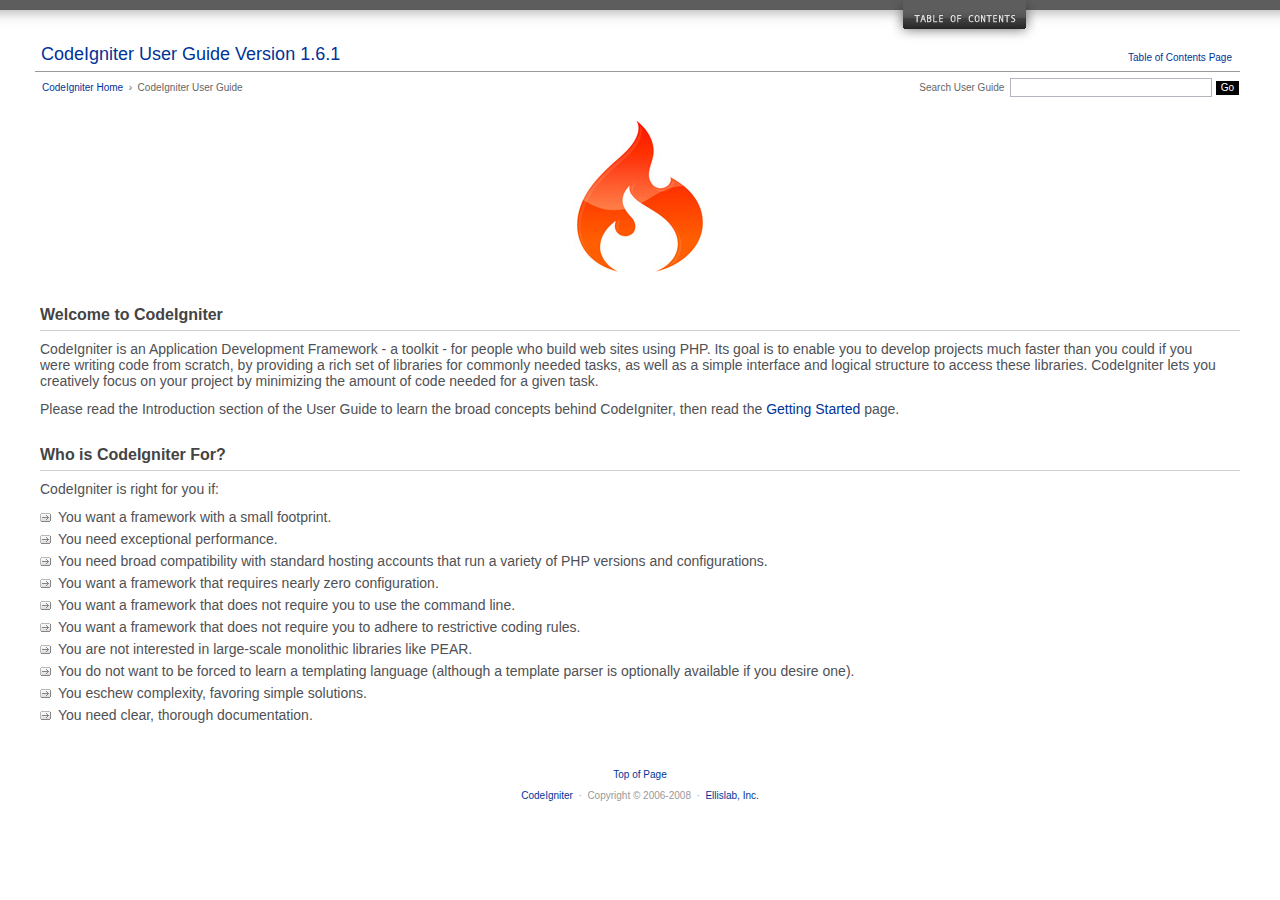
<file: ProjectAdmin/user_guide/index.html>
<!DOCTYPE html PUBLIC "-//W3C//DTD XHTML 1.0 Transitional//EN" "http://www.w3.org/TR/xhtml1/DTD/xhtml1-transitional.dtd">
<html xmlns="http://www.w3.org/1999/xhtml" xml:lang="en" lang="en">
<head>

<title>CodeIgniter User Guide : Welcome to CodeIgniter</title>

<style type='text/css' media='all'>@import url('userguide.css');</style>
<link rel='stylesheet' type='text/css' media='all' href='userguide.css' />

<script type="text/javascript" src="nav/nav.js"></script>
<script type="text/javascript" src="nav/prototype.lite.js"></script>
<script type="text/javascript" src="nav/moo.fx.js"></script>
<script type="text/javascript" src="nav/user_guide_menu.js"></script>

<meta http-equiv="Content-Type" content="text/html; charset=utf-8" />
<meta http-equiv='expires' content='-1' />
<meta http-equiv= 'pragma' content='no-cache' />
<meta name='robots' content='all' />
<meta name='author' content='ExpressionEngine Dev Team' />
<meta name='description' content='CodeIgniter User Guide' />

</head>
<body>

<!-- START NAVIGATION -->
<div id="nav"><div id="nav_inner"><script type="text/javascript">create_menu('null');</script></div></div>
<div id="nav2"><a name="top"></a><a href="javascript:void(0);" onclick="myHeight.toggle();"><img src="images/nav_toggle.jpg" width="153" height="44" border="0" title="Toggle Table of Contents" alt="Toggle Table of Contents" /></a></div>
<div id="masthead">
<table cellpadding="0" cellspacing="0" border="0" style="width:100%">
<tr>
<td><h1>CodeIgniter User Guide Version 1.6.1</h1></td>
<td id="breadcrumb_right"><a href="toc.html">Table of Contents Page</a></td>
</tr>
</table>
</div>
<!-- END NAVIGATION -->


<table cellpadding="0" cellspacing="0" border="0" style="width:100%">
<tr>
<td id="breadcrumb">
<a href="http://codeigniter.com/">CodeIgniter Home</a> &nbsp;&#8250;&nbsp; CodeIgniter User Guide
</td>
<td id="searchbox"><form method="get" action="http://www.google.com/search"><input type="hidden" name="as_sitesearch" id="as_sitesearch" value="codeigniter.com/user_guide/" />Search User Guide&nbsp; <input type="text" class="input" style="width:200px;" name="q" id="q" size="31" maxlength="255" value="" />&nbsp;<input type="submit" class="submit" name="sa" value="Go" /></form></td>
</tr>
</table>



<br clear="all" />

<div class="center"><img src="images/ci_logo_flame.jpg" width="150" height="164" border="0" alt="CodeIgniter" /></div>


<!-- START CONTENT -->
<div id="content">



<h2>Welcome to CodeIgniter</h2>

<p>CodeIgniter is an Application Development Framework - a toolkit - for people who build web sites using PHP.
Its goal is to enable you to develop projects much faster than you could if you were writing code
from scratch, by providing a rich set of libraries for commonly needed tasks, as well as a simple interface and
logical structure to access these libraries. CodeIgniter lets you creatively focus on your project by
minimizing the amount of code needed for a given task.</p>

<p>Please read the Introduction section of the User Guide to learn the broad concepts behind CodeIgniter,
then read the <a href="general/index.html">Getting Started</a> page.</p>


<h2>Who is CodeIgniter For?</h2>

<p>CodeIgniter is right for you if:</p>

<ul>
<li>You want a framework with a small footprint.</li>
<li>You need exceptional performance.</li>
<li>You need broad compatibility with standard hosting accounts that run a variety of PHP versions and configurations.</li>
<li>You want a framework that requires nearly zero configuration.</li>
<li>You want a framework that does not require you to use the command line.</li>
<li>You want a framework that does not require you to adhere to restrictive coding rules.</li>
<li>You are not interested in large-scale monolithic libraries like PEAR.</li>
<li>You do not want to be forced to learn a templating language (although a template parser is optionally available if you desire one).</li>
<li>You eschew complexity, favoring simple solutions.</li>
<li>You need clear, thorough documentation.</li>
</ul>


</div>
<!-- END CONTENT -->


<div id="footer">
<p><a href="#top">Top of Page</a></p>
<p><a href="http://codeigniter.com">CodeIgniter</a> &nbsp;&middot;&nbsp; Copyright &#169; 2006-2008 &nbsp;&middot;&nbsp; <a href="http://ellislab.com/">Ellislab, Inc.</a></p>
</div>



</body>
</html>
</file>
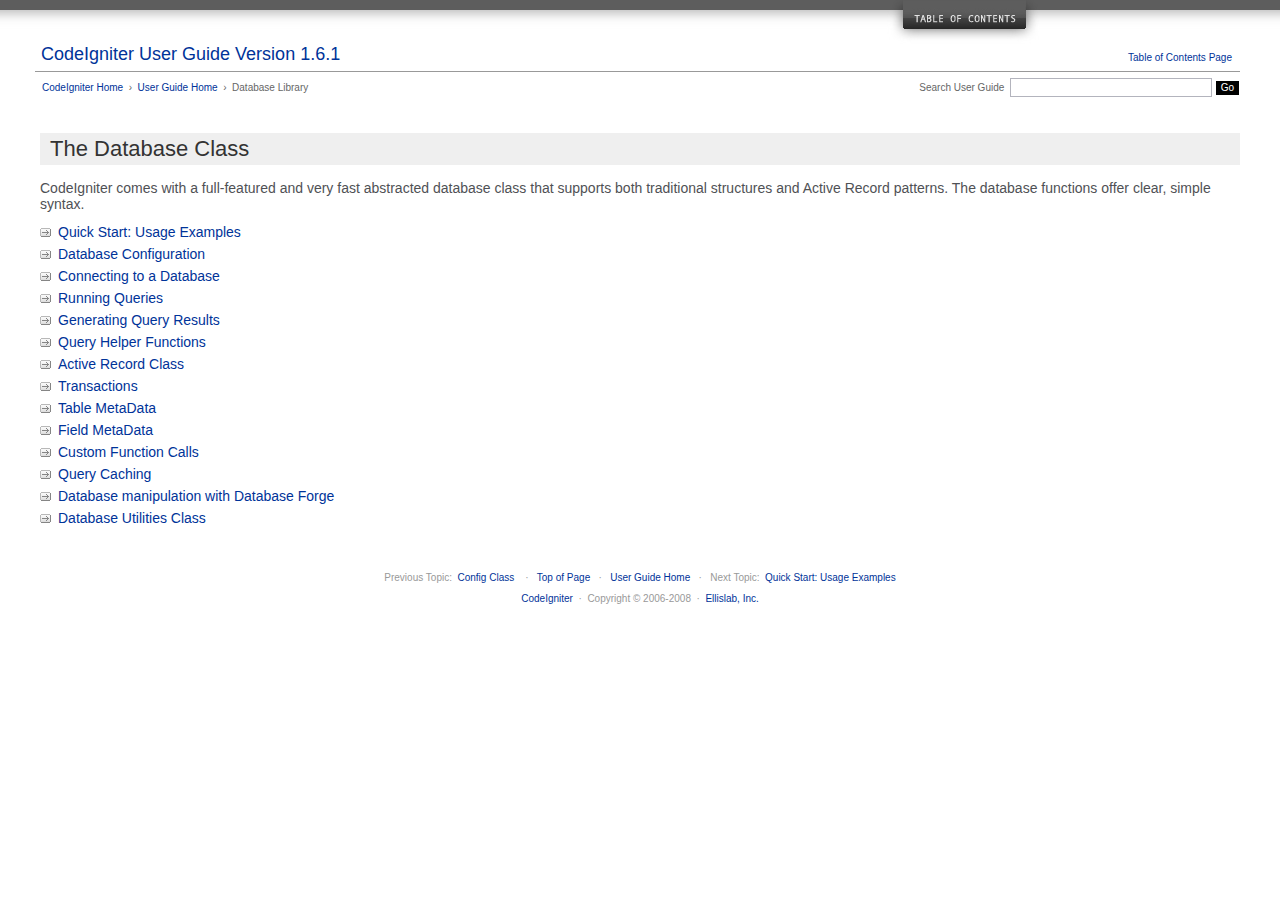
<file: ProjectAdmin/user_guide/database/index.html>
<!DOCTYPE html PUBLIC "-//W3C//DTD XHTML 1.0 Transitional//EN" "http://www.w3.org/TR/xhtml1/DTD/xhtml1-transitional.dtd">
<html xmlns="http://www.w3.org/1999/xhtml" xml:lang="en" lang="en">
<head>

<title>CodeIgniter User Guide : The Database Class</title>

<style type='text/css' media='all'>@import url('../userguide.css');</style>
<link rel='stylesheet' type='text/css' media='all' href='../userguide.css' />

<script type="text/javascript" src="../nav/nav.js"></script>
<script type="text/javascript" src="../nav/prototype.lite.js"></script>
<script type="text/javascript" src="../nav/moo.fx.js"></script>
<script type="text/javascript" src="../nav/user_guide_menu.js"></script>

<meta http-equiv="Content-Type" content="text/html; charset=utf-8" />
<meta http-equiv='expires' content='-1' />
<meta http-equiv= 'pragma' content='no-cache' />
<meta name='robots' content='all' />
<meta name='author' content='ExpressionEngine Dev Team' />
<meta name='description' content='CodeIgniter User Guide' />

</head>
<body>

<!-- START NAVIGATION -->
<div id="nav"><div id="nav_inner"><script type="text/javascript">create_menu('../');</script></div></div>
<div id="nav2"><a name="top"></a><a href="javascript:void(0);" onclick="myHeight.toggle();"><img src="../images/nav_toggle.jpg" width="153" height="44" border="0" title="Toggle Table of Contents" alt="Toggle Table of Contents" /></a></div>
<div id="masthead">
<table cellpadding="0" cellspacing="0" border="0" style="width:100%">
<tr>
<td><h1>CodeIgniter User Guide Version 1.6.1</h1></td>
<td id="breadcrumb_right"><a href="../toc.html">Table of Contents Page</a></td>
</tr>
</table>
</div>
<!-- END NAVIGATION -->


<!-- START BREADCRUMB -->
<table cellpadding="0" cellspacing="0" border="0" style="width:100%">
<tr>
<td id="breadcrumb">
<a href="http://codeigniter.com/">CodeIgniter Home</a> &nbsp;&#8250;&nbsp;
<a href="../index.html">User Guide Home</a> &nbsp;&#8250;&nbsp;
Database Library
</td>
<td id="searchbox"><form method="get" action="http://www.google.com/search"><input type="hidden" name="as_sitesearch" id="as_sitesearch" value="codeigniter.com/user_guide/" />Search User Guide&nbsp; <input type="text" class="input" style="width:200px;" name="q" id="q" size="31" maxlength="255" value="" />&nbsp;<input type="submit" class="submit" name="sa" value="Go" /></form></td>
</tr>
</table>
<!-- END BREADCRUMB -->


<br clear="all" />


<!-- START CONTENT -->
<div id="content">


<h1>The Database Class</h1>

<p>CodeIgniter comes with a full-featured and very fast abstracted database class that supports both traditional
structures and Active Record patterns. The database functions offer clear, simple syntax.</p>

	<ul>
		<li><a href="examples.html">Quick Start:  Usage Examples</a></li>
		<li><a href="configuration.html">Database Configuration</a></li>
		<li><a href="connecting.html">Connecting to a Database</a></li>
		<li><a href="queries.html">Running Queries</a></li>
		<li><a href="results.html">Generating Query Results</a></li>
		<li><a href="helpers.html">Query Helper Functions</a></li>
		<li><a href="active_record.html">Active Record Class</a></li>
		<li><a href="transactions.html">Transactions</a></li>
		<li><a href="table_data.html">Table MetaData</a></li>
		<li><a href="fields.html">Field MetaData</a></li>
		<li><a href="call_function.html">Custom Function Calls</a></li>
		<li><a href="caching.html">Query Caching</a></li>
		<li><a href="forge.html">Database manipulation with Database Forge</a></li>
	    <li><a href="utilities.html">Database Utilities Class</a></li>
	</ul>
	

</div>
<!-- END CONTENT -->


<div id="footer">
<p>
Previous Topic:&nbsp;&nbsp;<a href="../libraries/config.html">Config Class</a>
&nbsp;&nbsp;&nbsp;&middot;&nbsp;&nbsp;
<a href="#top">Top of Page</a>&nbsp;&nbsp;&nbsp;&middot;&nbsp;&nbsp;
<a href="../index.html">User Guide Home</a>&nbsp;&nbsp;&nbsp;&middot;&nbsp;&nbsp;
Next Topic:&nbsp;&nbsp;<a href="examples.html">Quick Start: Usage Examples</a>
</p>
<p><a href="http://codeigniter.com">CodeIgniter</a> &nbsp;&middot;&nbsp; Copyright &#169; 2006-2008 &nbsp;&middot;&nbsp; <a href="http://ellislab.com/">Ellislab, Inc.</a></p>
</div>

</body>
</html>
</file>
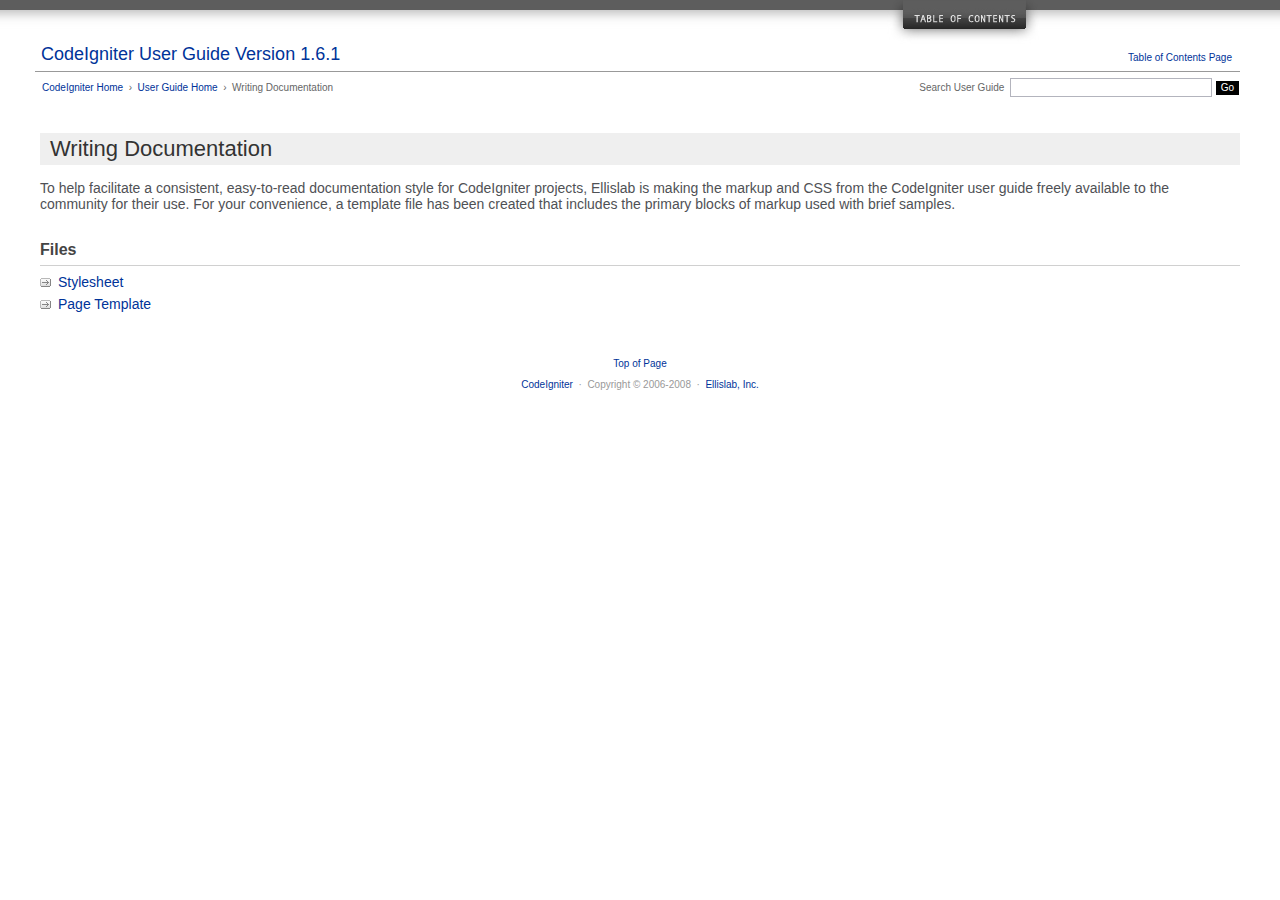
<file: ProjectAdmin/user_guide/doc_style/index.html>
<!DOCTYPE html PUBLIC "-//W3C//DTD XHTML 1.0 Transitional//EN" "http://www.w3.org/TR/xhtml1/DTD/xhtml1-transitional.dtd">
<html xmlns="http://www.w3.org/1999/xhtml" xml:lang="en" lang="en">
<head>

<title>CodeIgniter User Guide : Writing Documentation</title>

<style type='text/css' media='all'>@import url('../userguide.css');</style>
<link rel='stylesheet' type='text/css' media='all' href='../userguide.css' />

<script type="text/javascript" src="../nav/nav.js"></script>
<script type="text/javascript" src="../nav/prototype.lite.js"></script>
<script type="text/javascript" src="../nav/moo.fx.js"></script>
<script type="text/javascript" src="../nav/user_guide_menu.js"></script>

<meta http-equiv="Content-Type" content="text/html; charset=utf-8" />
<meta http-equiv='expires' content='-1' />
<meta http-equiv= 'pragma' content='no-cache' />
<meta name='robots' content='all' />
<meta name='author' content='ExpressionEngine Dev Team' />
<meta name='description' content='CodeIgniter User Guide' />

</head>
<body>

<!-- START NAVIGATION -->
<div id="nav"><div id="nav_inner"><script type="text/javascript">create_menu('../');</script></div></div>
<div id="nav2"><a name="top"></a><a href="javascript:void(0);" onclick="myHeight.toggle();"><img src="../images/nav_toggle.jpg" width="153" height="44" border="0" title="Toggle Table of Contents" alt="Toggle Table of Contents" /></a></div>
<div id="masthead">
<table cellpadding="0" cellspacing="0" border="0" style="width:100%">
<tr>
<td><h1>CodeIgniter User Guide Version 1.6.1</h1></td>
<td id="breadcrumb_right"><a href="../toc.html">Table of Contents Page</a></td>
</tr>
</table>
</div>
<!-- END NAVIGATION -->


<!-- START BREADCRUMB -->
<table cellpadding="0" cellspacing="0" border="0" style="width:100%">
<tr>
<td id="breadcrumb">
<a href="http://codeigniter.com/">CodeIgniter Home</a> &nbsp;&#8250;&nbsp;
<a href="../index.html">User Guide Home</a> &nbsp;&#8250;&nbsp;
Writing Documentation
</td>
<td id="searchbox"><form method="get" action="http://www.google.com/search"><input type="hidden" name="as_sitesearch" id="as_sitesearch" value="codeigniter.com/user_guide/" />Search User Guide&nbsp; <input type="text" class="input" style="width:200px;" name="q" id="q" size="31" maxlength="255" value="" />&nbsp;<input type="submit" class="submit" name="sa" value="Go" /></form></td>
</tr>
</table>
<!-- END BREADCRUMB -->

<br clear="all" />


<!-- START CONTENT -->
<div id="content">

<h1>Writing Documentation</h1>

<p>To help facilitate a consistent, easy-to-read documentation style for CodeIgniter projects, Ellislab is making the markup and CSS from the CodeIgniter user guide freely available to the community for their use. For your convenience, a template file has been created that includes the primary blocks of markup used with brief samples.</p>

<h2>Files</h2>

<ul>
	<li><a href="../userguide.css">Stylesheet</a></li>
	<li><a href="./template.html">Page Template</a></li>
</ul>


</div>
<!-- END CONTENT -->


<div id="footer">
<p><a href="#top">Top of Page</a></p>
<p><a href="http://codeigniter.com">CodeIgniter</a> &nbsp;&middot;&nbsp; Copyright &#169; 2006-2008 &nbsp;&middot;&nbsp; <a href="http://ellislab.com/">Ellislab, Inc.</a></p>
</div>

</body>
</html>
</file>
<file: ProjectAdmin/user_guide/userguide.css>
body {
 margin: 0;
 padding: 0;
 font-family: Lucida Grande, Verdana, Geneva, Sans-serif;
 font-size: 14px;
 color: #4F5155;
 background-color: #fff;
}

a {
 color: #003399;
 background-color: transparent;
 text-decoration: none;
 font-weight: normal;
}
a:visited {
 color: #003399;
 background-color: transparent;
 text-decoration: none;
}
a:hover {
 color: #000;
 text-decoration: none;
 background-color: transparent;
}

#breadcrumb {
 float: left;
 background-color: transparent;
 margin: 10px 0 0 42px;
 padding: 0;
 font-size: 10px;
 color: #666;
}
#breadcrumb_right {
 float: right;
 width: 175px;
 background-color: transparent;
 padding: 8px 8px 3px 0;
 text-align: right;
 font-size: 10px;
 color: #666;
}
#nav {
 background-color: #5d5d5d;
 margin: 0;
 padding: 0;
}
#nav2 {
 background: #fff url(images/nav_bg.jpg) repeat-x left top;
 padding: 0 240px 0 0;
 margin: 0;
 text-align: right;
}
#nav_inner {
 background-color: transparent;
 padding: 8px 12px 0 20px;
 margin: 0;
 font-family: Lucida Grande, Verdana, Geneva, Sans-serif;
 font-size: 11px;
}

#nav_inner h3 {
 font-size: 12px;
 color: #fff;
 margin: 0;
 padding: 0;
}

#nav_inner .td_sep {
 background: transparent url(images/nav_separator.jpg) repeat-y left top;
 width: 25%;
 padding: 0 0 0 20px;
}
#nav_inner .td {
 width: 25%;
}
#nav_inner p {
 color: #eee;
 background-color: transparent;
 padding:0;
 margin: 0 0 10px 0;
}
#nav_inner ul {
 list-style-image: url(images/arrow.gif);
 padding: 0 0 0 18px;
 margin: 8px 0 12px 0;
}
#nav_inner li {
 padding: 0;
 margin: 0 0 4px 0;
}

#nav_inner a {
 color: #eee;
 background-color: transparent;
 text-decoration: none;
 font-weight: normal;
}

#nav_inner a:visited {
 color: #eee;
 background-color: transparent;
 text-decoration: none;
}

#nav_inner a:hover {
 color: #ccc;
 text-decoration: none;
 background-color: transparent;
}

#masthead {
 margin: 0 40px 0 35px;
 padding: 0 0 0 6px;
 border-bottom: 1px solid #999;
}

#masthead h1 {
background-color: transparent;
color: #003399;
font-size: 18px;
font-weight: normal;
margin: 0;
padding: 0 0 6px 0;
}

#searchbox {
 background-color: transparent;
 padding: 6px 40px 0 0;
 text-align: right;
 font-size: 10px;
 color: #666;
}

#img_welcome {
 border-bottom: 1px solid #D0D0D0;
 margin: 0 40px 0 40px;
 padding: 0;
 text-align: center;
}

#content {
 margin: 20px 40px 0 40px;
 padding: 0;
}

#content p {
 margin: 10px 20px 12px 0;
}

#content h1 {
color: #333;
background-color: #efefef;
font-weight: normal;
font-size: 22px;
margin: 0 0 15px 0;
padding: 3px 2px 3px 10px;
}

#content h2 {
 background-color: transparent;
 border-bottom: 1px solid #D0D0D0;
 color: #444;
 font-size: 16px;
 font-weight: bold;
 margin: 24px 0 2px 0;
 padding: 5px 0 6px 0;
}

#content h3 {
 background-color: transparent;
 color: #333;
 font-size: 14px;
 font-weight: bold;
 margin: 22px 0 12px 0;
 padding: 0 0 0 0;
}

#content h4 {
 background-color: transparent;
 color: #444;
 font-size: 14px;
 font-weight: bold;
 margin: 22px 0 0 0;
 padding: 0 0 0 0;
}

#content img {
 margin: auto;
 padding: 0;
}

#content code {
 font-family: Monaco, Verdana, Sans-serif;
 font-size: 12px;
 background-color: #f9f9f9;
 border: 1px solid #D0D0D0;
 color: #002166;
 display: block;
 margin: 14px 0 14px 0;
 padding: 12px 10px 12px 10px;
}

#content pre {
 font-family: Monaco, Verdana, Sans-serif;
 font-size: 12px;
 background-color: #f9f9f9;
 border: 1px solid #D0D0D0;
 color: #002166;
 display: block;
 margin: 14px 0 14px 0;
 padding: 12px 10px 12px 10px;
}

#content .path {
 background-color: #EBF3EC;
 border: 1px solid #99BC99;
 color: #005702;
 text-align: center;
 margin: 0 0 14px 0;
 padding: 5px 10px 5px 8px;
}

#content dfn {
 font-family: Lucida Grande, Verdana, Geneva, Sans-serif;
 color: #00620C;
 font-weight: bold;
 font-style: normal;
}
#content var {
 font-family: Lucida Grande, Verdana, Geneva, Sans-serif;
 color: #8F5B00;
 font-weight: bold;
 font-style: normal;
}
#content samp {
 font-family: Lucida Grande, Verdana, Geneva, Sans-serif;
 color: #480091;
 font-weight: bold;
 font-style: normal;
}
#content kbd {
 font-family: Lucida Grande, Verdana, Geneva, Sans-serif;
 color: #A70000;
 font-weight: bold;
 font-style: normal;
}

#content ul {
 list-style-image: url(images/arrow.gif);
 padding: 0 0 0 18px;
 margin: 8px 0 12px 0;
}

#content li {
 padding: 0;
 margin: 0 0 6px 0;
}

#content li p {
 margin-left: 0;
 margin-right: 0;
}

#content .tableborder {
 border: 1px solid #999;
}
#content th {
 font-weight: bold;
 text-align: left;
 font-size: 12px;
 background-color: #666;
 color: #fff;
 padding: 4px;
}

#content .td {
 font-weight: normal;
 font-size: 12px;
 padding: 6px;
 background-color: #f3f3f3;
}

#content .tdpackage {
 font-weight: normal;
 font-size: 12px;
}

#content .important {
 background: #FBE6F2;
 border: 1px solid #D893A1;
 color: #333;
 margin: 10px 0 5px 0;
 padding: 10px;
}

#content .important p {
 margin: 6px 0 8px 0;
 padding: 0;
}

#content .important .leftpad {
 margin: 6px 0 8px 0;
 padding-left: 20px;
}

#content .critical {
 background: #FBE6F2;
 border: 1px solid #E68F8F;
 color: #333;
 margin: 10px 0 5px 0;
 padding: 10px;
}

#content .critical p {
 margin: 5px 0 6px 0;
 padding: 0;
}


#footer {
background-color: transparent;
font-size: 10px;
padding: 16px 0 15px 0;
margin: 20px 0 0 0;
text-align: center;
}

#footer p {
 font-size: 10px;
 color: #999;
 text-align: center;
}
#footer address {
 font-style: normal;
}

.center {
 text-align: center;
}

img {
 padding:0;
 border: 0;
 margin: 0;
}

.nopad {
 padding:0;
 border: 0;
 margin: 0;
}


form {
 margin: 0;
 padding: 0;
}

.input {
 font-family: Lucida Grande, Verdana, Geneva, Sans-serif;
 font-size: 11px;
 color: #333;
 border: 1px solid #B3B4BD;
 width: 100%;
 font-size: 11px;
 height: 1.5em;
 padding: 0;
 margin: 0;
}

.textarea {
 font-family: Lucida Grande, Verdana, Geneva, Sans-serif;
 font-size: 14px;
 color: #143270;
 background-color: #f9f9f9;
 border: 1px solid #B3B4BD;
 width: 100%;
 padding: 0;
 margin: 0;
}

.select {
 background-color: #fff;
 font-size:  11px;
 font-weight: normal;
 color: #333;
 padding: 0;
 margin: 0 0 3px 0;
}

.checkbox {
 background-color: transparent;
 padding: 0;
 border: 0;
}

.submit {
 background-color: #000;
 color: #fff;
 font-weight: normal;
 font-size: 10px;
 border: 1px solid #fff;
 margin: 0;
 padding: 1px 5px 2px 5px;
}
</file>
